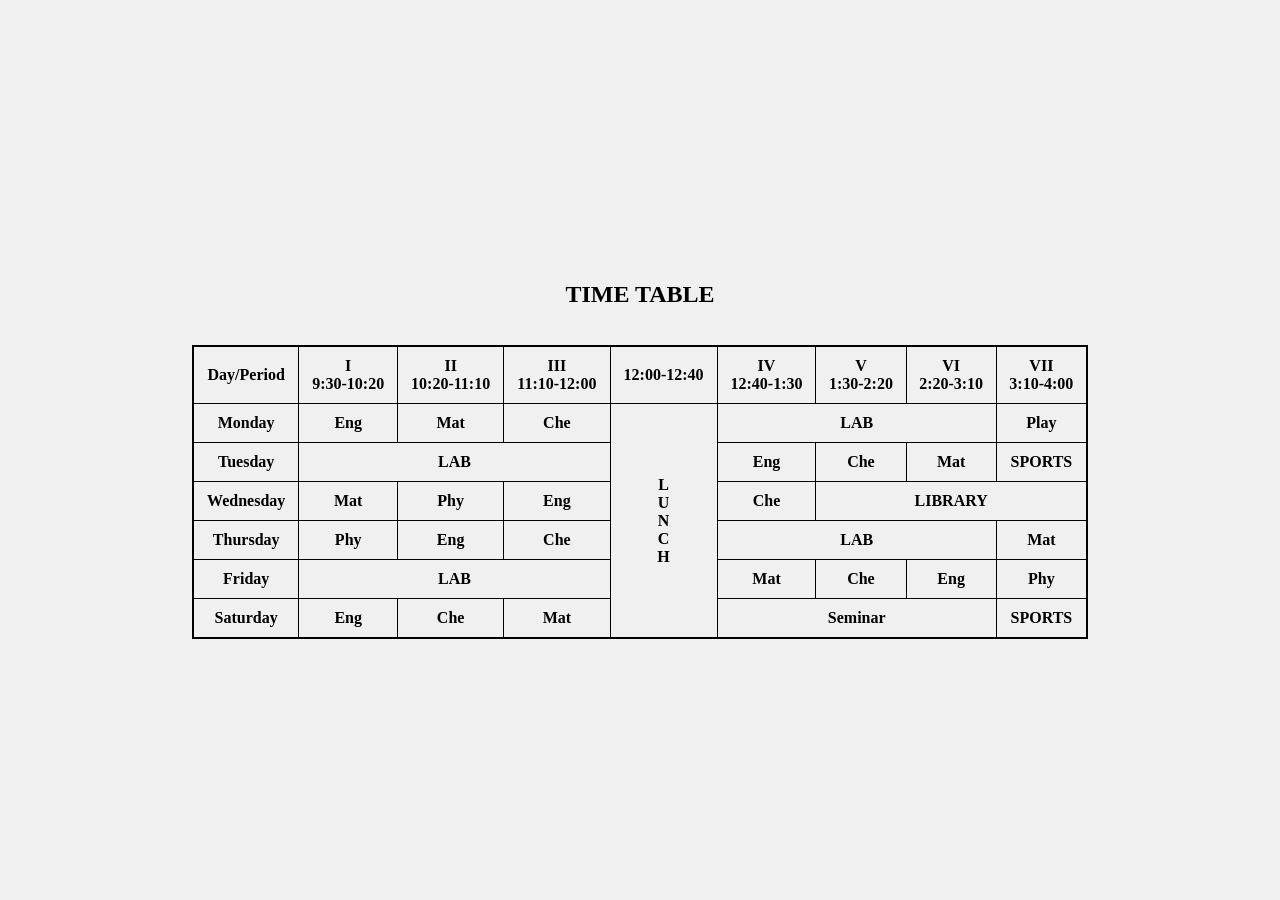
<file: tabela horario de aula.zip/index.html>
<!DOCTYPE html>
<html lang="pt-br">
<head>
    <meta charset="UTF-8">
    <meta name="viewport" content="width=device-width, initial-scale=1.0">
    <title>Document</title>
    
</head>
<style>
    table{
        width:70%;height:20%;
       
        border-collapse:collapse;
        border: 2px solid black;
        
    }
    body {
            width: 100%;
            display: flex;
            flex-direction: column;
            justify-content: center;
            align-items: center;
            height: 100vh;
            margin: 0 auto;
            background-color: #f0f0f0;
    th, td {
        
            border: 1px solid black;
            padding: 10px;
            text-align: center;
        }
        
</style>
<body>
    <h2> TIME TABLE </h2> <br>

    <table>
        <tr>
            <th>Day/Period</th>
            <th>I<br>9:30-10:20</th>
            <th>II <br>10:20-11:10</th>
            <th>III <br>11:10-12:00</th>
            <th>12:00-12:40</th>
            <th>IV <br>12:40-1:30</th>
            <th>V <br>1:30-2:20</th>
            <th>VI <br>2:20-3:10</th>
            <th>VII <br>3:10-4:00</th>
</tr>
<tr>
    <th>Monday</th>
    <th>Eng</th>
<th> Mat</th>
<th>Che</th>
<th rowspan="6">L <br>U <br>N <br>C <br>H</th>
<th colspan="3">LAB</th>
<th>Play</th>
</tr>
<tr>
    <th>Tuesday</th>
    <th colspan="3">LAB</th>
    <th>Eng</th>
    <th>Che</th>
    <th>Mat</th>
    <th>SPORTS</th>

</tr>

<tr>
    <th>Wednesday</th>
    <th>Mat</th>
    <th>Phy</th>
    <th>Eng</th>
    <th>Che</th>
    <th colspan="3">LIBRARY</th>
</tr>
<tr>
    <th>Thursday</th>
    <th>Phy</th>
    <th>Eng</th>
    <th>Che</th>
    <th colspan="3">LAB</th>
    <th>Mat</th>    
</tr>
<tr>
    <th>Friday</th>
    <th colspan="3"> LAB</th>
    <th>Mat</th>
    <th>Che</th>
    <th>Eng </th>
    <th>Phy</th>
    </tr>
    <tr>
        <th>Saturday</th>
        <th>Eng</th>
        <th>Che</th>
        <th>Mat</th>
        <th colspan="3">Seminar</th>
        <th>SPORTS</th>
    </tr>
    </table>
    
</body>
</html>
</file>
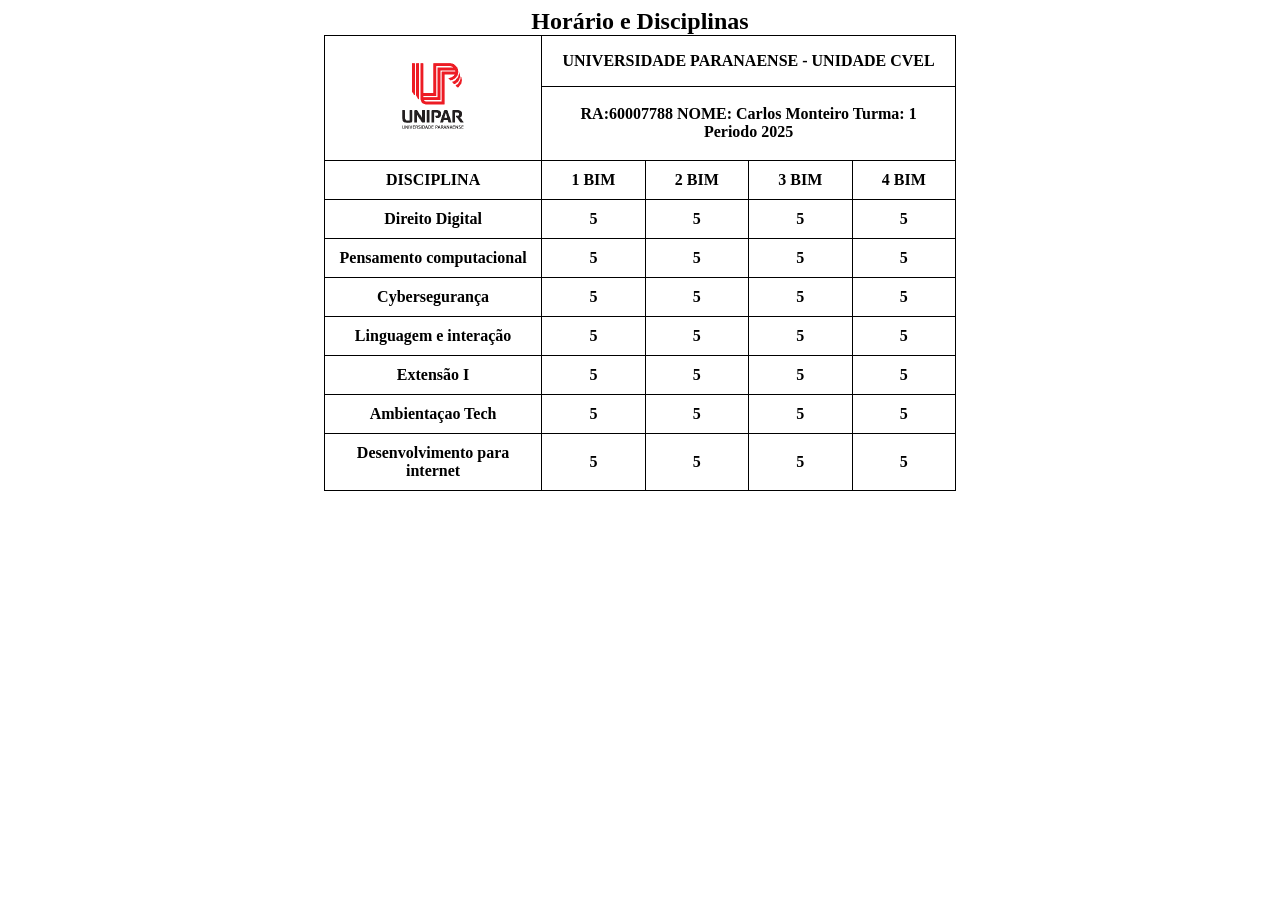
<file: tabela horário e disciplinas.zip/index.html>
<!DOCTYPE html>
<html lang="pt-br">
<head>
    <meta charset="UTF-8">
    <meta name="viewport" content="width=device-width, initial-scale=1.0">
    <title>Hotario de aula</title>
</head>
<style>
    body{
        display: flex;
        flex-direction: column;
        justify-content: flex-end;
        align-items: center;
    }
    
    table{
        width: 50%;
        border-collapse:collapse;
        border: 1px solid black;
        margin: 0 auto;
    }
    th, td {
        
            border: 1px solid black;
            padding: 10px;
            text-align: center;
        }
        h2{
            margin: 0 auto;
        }
</style>
<body>
    <h2>Horário e Disciplinas</h2>
    <table>
        <tr>
        
<th rowspan="3"><img src="[data-uri]" alt="Unipar"width="100"></th>
<tr>
<th colspan="4"> UNIVERSIDADE PARANAENSE - UNIDADE CVEL</th>
</tr>
        <tr>
            
            <th colspan="4">RA:60007788    NOME: Carlos Monteiro    Turma: 1 Periodo 2025</th>
        </tr>
        <tr>
            <th>DISCIPLINA</th>
            <th>1 BIM</th>
            <th>2 BIM</th>
            <th>3 BIM</th>
            <th>4 BIM</th>
        </tr>
        <tr>
            <th>Direito Digital</th>
            <th>5
            <th>5</th>
            <th>5</th>
            <th>5</th>
        </tr>
        <tr>
            <th>Pensamento computacional</th>
            <th>5</th>
            <th>5</th>
            <th>5</th>
            <th>5</th>
        </tr>
        <tr>
            <th>Cybersegurança</th>
            <th>5</th>
            <th>5</th>
            <th>5</th>
            <th>5</th>

        </tr>
        <tr>
            <th>Linguagem e interação</th>
                <th>5</th>
                <th>5</th>
                <th>5</th>
                <th>5</th>
            </tr>
            <tr>
                <th>Extensão I</th>
                <th>5</th>
                <th>5</th>
                <th>5</th>
                <th>5</th>
            </tr>
            <tr>
                <th>Ambientaçao Tech</th>
                <th>5</th>
                <th>5</th>
                <th>5</th>
                <th>5</th>
            </tr>
            <tr>
                <th>Desenvolvimento para internet</th>
                <th>5</th>
                <th>5</th>
                <th>5</th>
                <th>5</th>

            </tr>
    </table>
    
</body>
</html>
</file>
